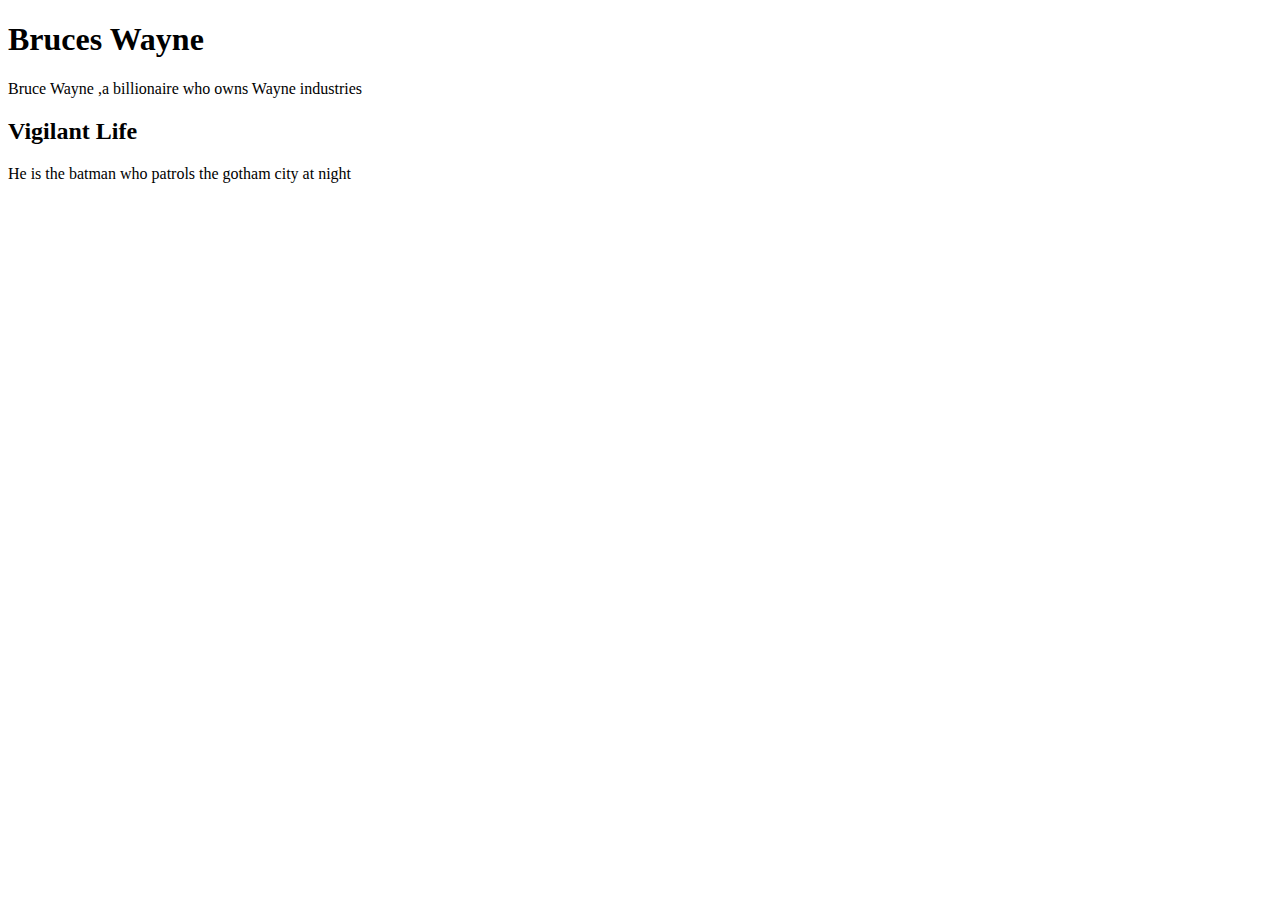
<file: Bat.html>
<!DOCTYPE html>
<html lang="en">
<head>
    <meta charset="UTF-8">
    <meta name="viewport" content="width=device-width, initial-scale=1.0">
    <title>BATMAN</title>
</head>
<body>
    <h1>Bruces Wayne</h1>
    <p>Bruce Wayne ,a billionaire who owns Wayne industries</p>
    <h2>Vigilant Life</h2>
    <p>He is the batman who patrols the gotham city at night</p>
    
        
</body>
</html>
</file>
